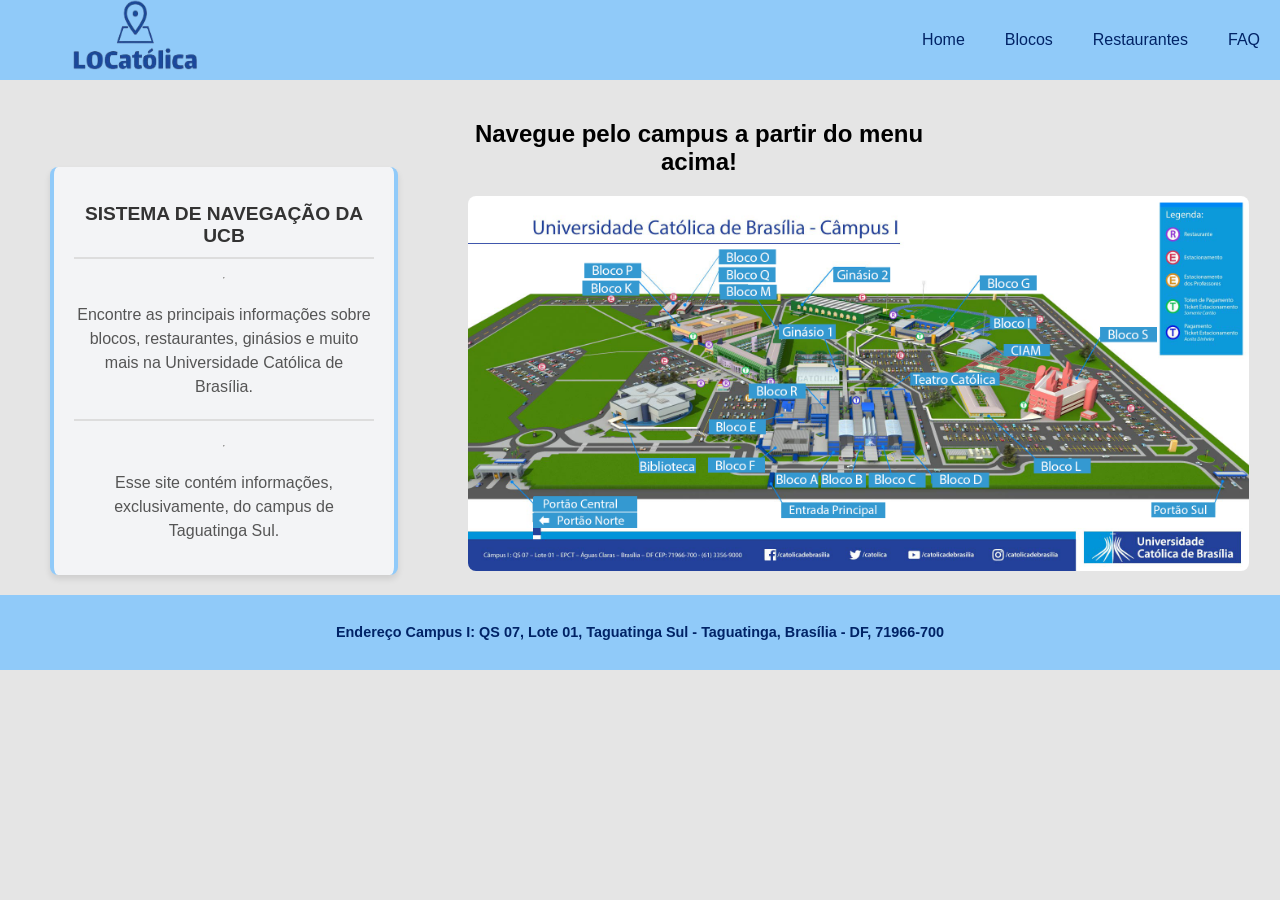
<file: index.html>
<!DOCTYPE html>
<html lang="pt-br">
<head>
    <meta charset="UTF-8">
    <meta name="viewport" content="width=device-width, initial-scale=1.0">
    <title>HOME</title>
    <link rel="stylesheet" href="style.css">
</head>
<body>
    <header >
        <div class="logo">
            <a href="index.html"> <img src="img/logo_locatolica.png" width="230px" height="170px" ></a></div>
        <nav>
          <ul>
            <li><a href="index.html">Home</a></li>
            <li><a href="blocos_teste.html">Blocos</a></li>
            <li><a href="restaurante.html">Restaurantes</a></li>
            <li><a href="#">FAQ</a></li>
          </ul>
        </nav>
      </header>
      <main>
       
        <section class="info-section">
            <center>
          <div class="info-box">
            
            <h2>SISTEMA DE NAVEGAÇÃO DA UCB</h2>
            <hr>
            <p>Encontre as principais informações sobre blocos, restaurantes, ginásios e muito mais na Universidade Católica de Brasília.</p>
            <hr>
            <p>Esse site contém informações, exclusivamente, do campus de Taguatinga Sul.</p>
        
          </div>
        </center>
          <div class="map-box">
            <center><h1 class="titulo">Navegue pelo campus a partir do menu acima!</h1></center>
           <a href="blocos_teste.html">
           <img src="img/mapa_campus.png">
        </a>

          </div>
        </section>
      </main>
      <footer>
        <h4>Endereço Campus I: QS 07, Lote 01, Taguatinga Sul - Taguatinga, Brasília - DF, 71966-700</h4>
      </footer>
</body>
</html>
</file>
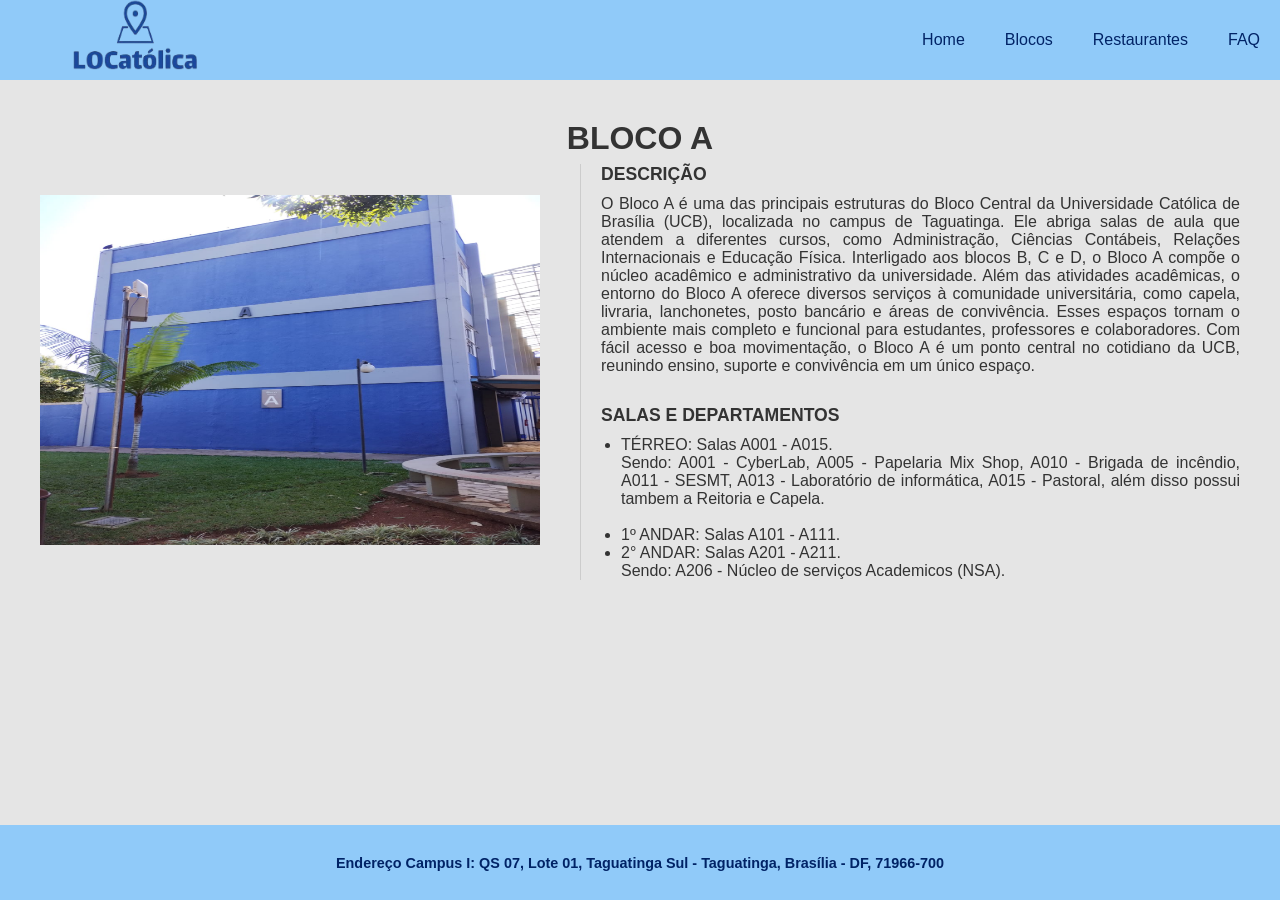
<file: bloco_a.html>
<!DOCTYPE html>
<html lang="pt-br">

<head>
    <meta charset="UTF-8">
    <meta name="viewport" content="width=device-width, initial-scale=1.0">
    <title>LOCatólica</title>
    <link rel="stylesheet" href="style_bloco.css">
</head>

<body>
    <header>
        <div class="logo">
            <div class="logo">
                <a href="index.html"><img src="img/logo_locatolica.png" width="230px" height="170px"></a>
            </div>
        </div>
        <nav>
            <ul>
                <li><a href="index.html">Home</a></li>
                <li><a href="blocos_teste.html">Blocos</a></li>
                <li><a href="restaurante.html">Restaurantes</a></li>
                <li><a href="#">FAQ</a></li>
            </ul>
        </nav>
    </header>






    <h1 class="h1">BLOCO A</h1>
    <main>




        <section class="conteudo">
            <div class="imagem">
                <img src="img/Bloco_A.jpeg" width="500px" height="350px" alt="Imagem do Bloco A">
            </div>

            <div class="informacoes">
                <div class="descricao">
                    <h2>DESCRIÇÃO</h2>
                    <p>O Bloco A é uma das principais estruturas do Bloco Central da Universidade Católica de Brasília
                        (UCB), localizada no campus de Taguatinga. Ele abriga salas de aula que atendem a diferentes
                        cursos, como Administração, Ciências Contábeis, Relações Internacionais e Educação Física.
                        Interligado aos blocos B, C e D, o Bloco A compõe o núcleo acadêmico e administrativo da
                        universidade.

                        Além das atividades acadêmicas, o entorno do Bloco A oferece diversos serviços à comunidade
                        universitária, como capela, livraria, lanchonetes, posto bancário e áreas de convivência. Esses
                        espaços tornam o ambiente mais completo e funcional para estudantes, professores e
                        colaboradores.

                        Com fácil acesso e boa movimentação, o Bloco A é um ponto central no cotidiano da UCB, reunindo
                        ensino, suporte e convivência em um único espaço.</p>
                </div>

                <div class="salas">
                    <h2>SALAS E DEPARTAMENTOS</h2>
                    <ul class="topico">
                        <li>TÉRREO: Salas A001 - A015. <br>
                        Sendo: A001 - CyberLab, A005 - Papelaria Mix Shop, A010 - Brigada de incêndio, A011 - SESMT, A013 - Laboratório de informática, A015 - Pastoral, além disso possui tambem a Reitoria e Capela.</li><br>
                        <li>1º ANDAR: Salas A101 - A111.</li>
                        <li>2° ANDAR: Salas A201 - A211. <br>
                        Sendo: A206 - Núcleo de serviços Academicos (NSA).</li>

                    </ul>
                </div>
        
            </div>
        </section>
    </main>

    <footer>
        <h4>Endereço Campus I: QS 07, Lote 01, Taguatinga Sul - Taguatinga, Brasília - DF, 71966-700</h4>
    </footer>
</body>

</html>
</body>

</html>
</file>
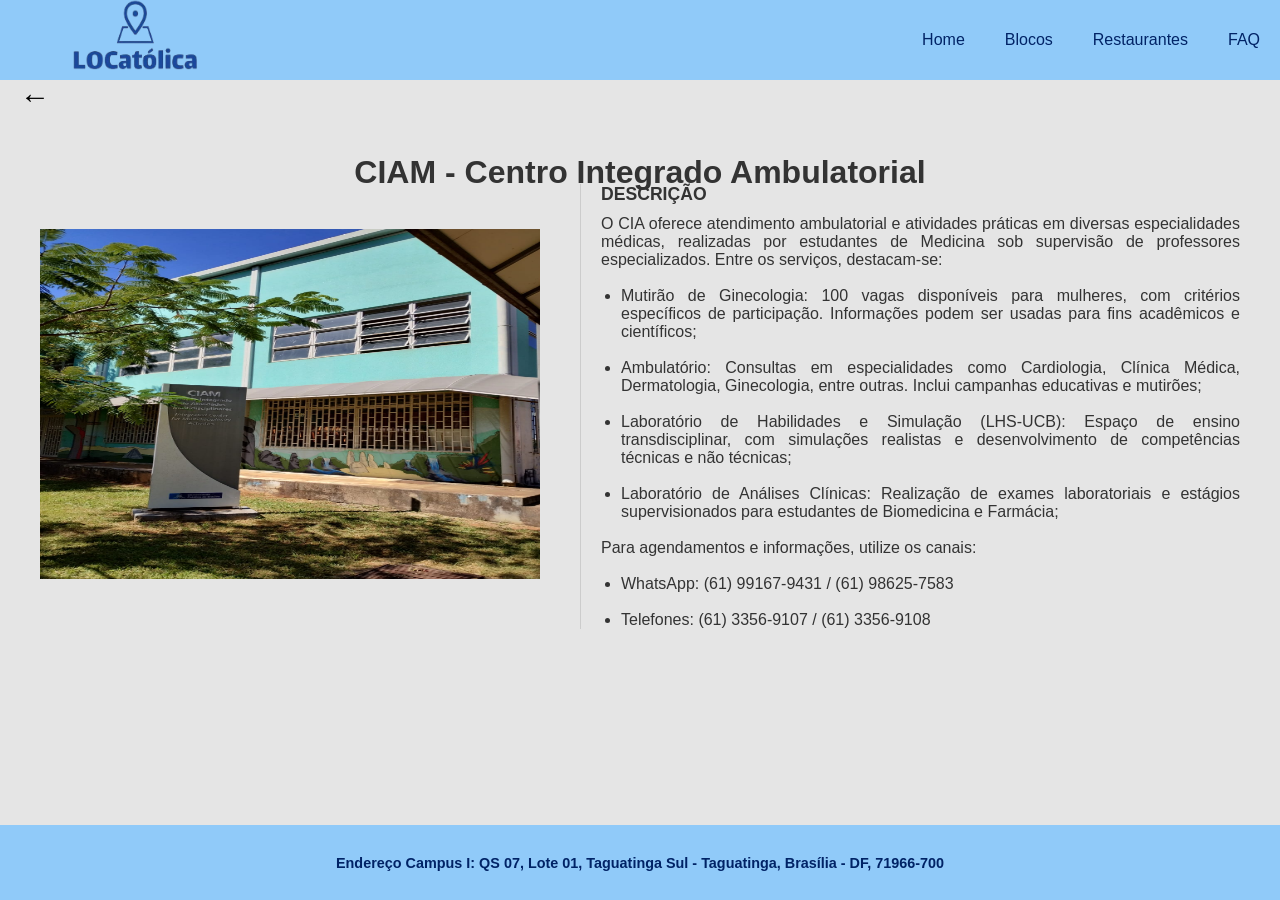
<file: bloco_ciam.html>
<!DOCTYPE html>
<html lang="pt-br">
<head>
    <meta charset="UTF-8">
    <meta name="viewport" content="width=device-width, initial-scale=1.0">
    <title>CIAM</title>
    <link rel="stylesheet" href="style_bloco.css">
</head>
<body>
    <header>
        <div class="logo">
            <div class="logo"> 
                <a href="index.html"><img src="img/logo_locatolica.png" width="230px" height="170px" ></a></div>
        </div>
        <nav>
            <ul>
                <li><a href="index.html">Home</a></li>
                <li><a href="blocos_teste.html">Blocos</a></li>
                <li><a href="restaurante.html"> Restaurantes</a></li>
                <li><a href="#"> FAQ</a></li>
            </ul>
        </nav>
    </header>
    <a href="blocos_teste.html">
    <button class="voltar">←</button>
</a>
    <h1 class="h1">CIAM - Centro Integrado Ambulatorial</h1>
    <main>
        
        
        <section class="conteudo">
            <div class="imagem">
                <img src="img/CIAM.jpeg" width="500px" height="350px" alt="Imagem do Bloco N">
            </div>

            <div class="informacoes">
                <div class="descricao">
                    <h2>DESCRIÇÃO</h2>
                      <p>O CIA oferece atendimento ambulatorial e atividades práticas em diversas especialidades médicas, realizadas por estudantes de Medicina sob supervisão de professores especializados. Entre os serviços, destacam-se:</p><br>
                      <ul class="topico">
                        <li >Mutirão de Ginecologia: 100 vagas disponíveis para mulheres, com critérios específicos de participação. Informações podem ser usadas para fins acadêmicos e científicos;</li><br>
                        <li >Ambulatório: Consultas em especialidades como Cardiologia, Clínica Médica, Dermatologia, Ginecologia, entre outras. Inclui campanhas educativas e mutirões;</li><br>
                        <li>Laboratório de Habilidades e Simulação (LHS-UCB): Espaço de ensino transdisciplinar, com simulações realistas e desenvolvimento de competências técnicas e não técnicas;</li><br>
                        <li>Laboratório de Análises Clínicas: Realização de exames laboratoriais e estágios supervisionados para estudantes de Biomedicina e Farmácia;</li><br>
                    
                    </ul>
                    <p>Para agendamentos e informações, utilize os canais: </p><br>
                    <ul class="topico">
                        <li>WhatsApp: (61) 99167-9431 / (61) 98625-7583</li><br>
                        <li>Telefones: (61) 3356-9107 / (61) 3356-9108</li>
                    </ul>
                </div>
                
                
                    
                </div>
              
            </div>
        </section>
    </main>

    <footer>
        <h4>Endereço Campus I: QS 07, Lote 01, Taguatinga Sul - Taguatinga, Brasília - DF, 71966-700</h4>
    </footer>
    
</body>
</html>
</file>
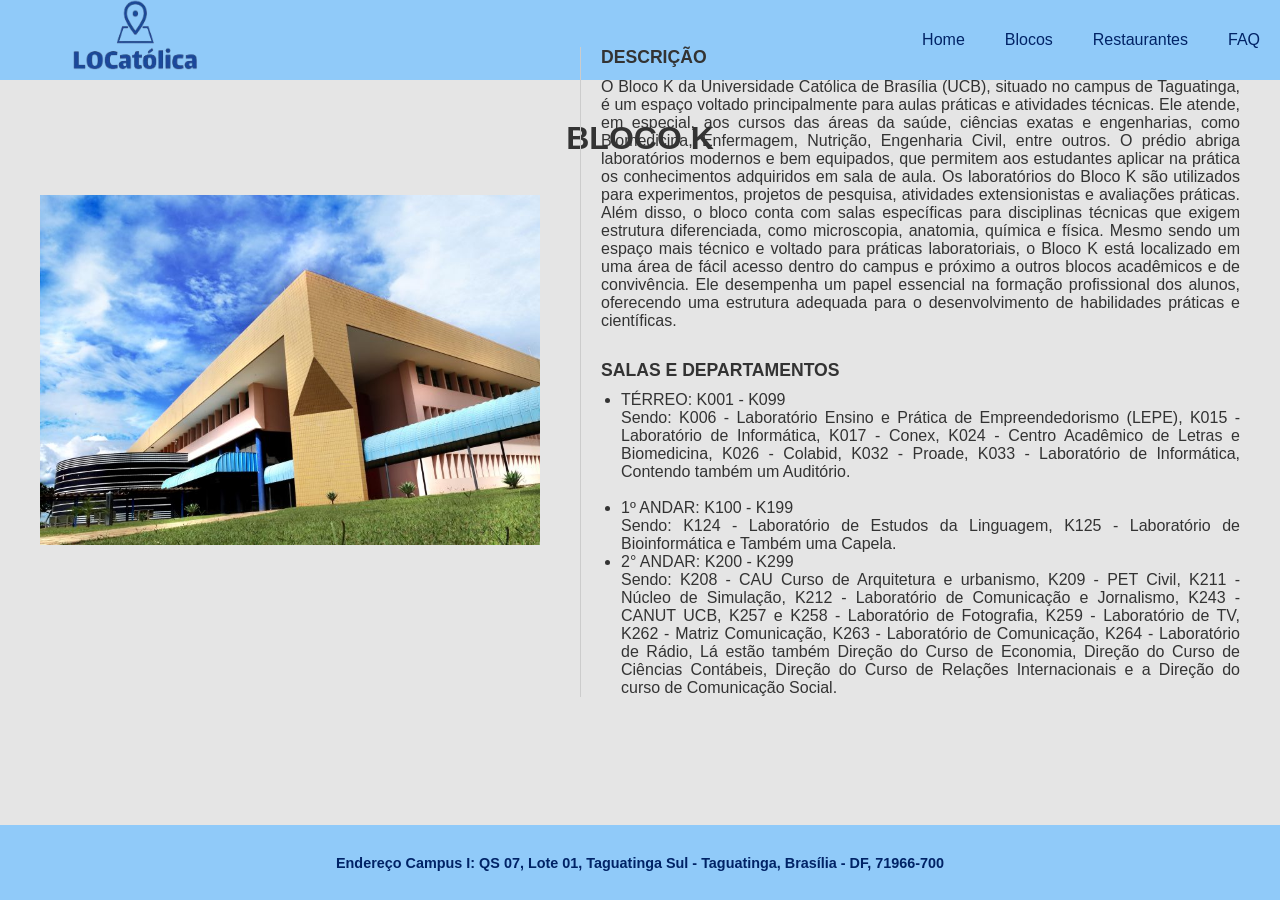
<file: bloco_k.html>
<!DOCTYPE html>
<html lang="pt-br">

<head>
    <meta charset="UTF-8">
    <meta name="viewport" content="width=device-width, initial-scale=1.0">
    <title>LOCatólica</title>
    <link rel="stylesheet" href="style_bloco.css">
</head>

<body>
    <header>
        <div class="logo">
            <div class="logo">
                <a href="index.html"><img src="img/logo_locatolica.png" width="230px" height="170px"></a>
            </div>
        </div>
        <nav>
            <ul>
                <li><a href="index.html">Home</a></li>
                <li><a href="blocos_teste.html">Blocos</a></li>
                <li><a href="restaurante.html">Restaurantes</a></li>
                <li><a href="#">FAQ</a></li>
            </ul>
        </nav>
    </header>






    <h1 class="h1">BLOCO K</h1>
    <main>




        <section class="conteudo">
            <div class="imagem">
                <img src="img/bloco_k.jpeg" width="500px" height="350px" alt="Imagem do Bloco K">
            </div>

            <div class="informacoes">
                <div class="descricao">
                    <h2>DESCRIÇÃO</h2>
                    <p>O Bloco K da Universidade Católica de Brasília (UCB), situado no campus de Taguatinga, é um
                        espaço voltado principalmente para aulas práticas e atividades técnicas. Ele atende, em
                        especial, aos cursos das áreas da saúde, ciências exatas e engenharias, como Biomedicina,
                        Enfermagem, Nutrição, Engenharia Civil, entre outros. O prédio abriga laboratórios modernos e
                        bem equipados, que permitem aos estudantes aplicar na prática os conhecimentos adquiridos em
                        sala de aula.

                        Os laboratórios do Bloco K são utilizados para experimentos, projetos de pesquisa, atividades
                        extensionistas e avaliações práticas. Além disso, o bloco conta com salas específicas para
                        disciplinas técnicas que exigem estrutura diferenciada, como microscopia, anatomia, química e
                        física.

                        Mesmo sendo um espaço mais técnico e voltado para práticas laboratoriais, o Bloco K está
                        localizado em uma área de fácil acesso dentro do campus e próximo a outros blocos acadêmicos e
                        de convivência. Ele desempenha um papel essencial na formação profissional dos alunos,
                        oferecendo uma estrutura adequada para o desenvolvimento de habilidades práticas e científicas.

                    </p>
                </div>

                <div class="salas">
                    <h2>SALAS E DEPARTAMENTOS</h2>
                    <ul class="topico">
                        <li>TÉRREO: K001 - K099 <br>
                        Sendo: K006 - Laboratório Ensino e Prática de Empreendedorismo (LEPE), K015 - Laboratório de Informática, K017 - Conex, K024 - Centro Acadêmico de Letras e Biomedicina, K026 - Colabid, K032 - Proade, K033 - Laboratório de Informática, Contendo também um Auditório.</li><br>
                        <li>1º ANDAR: K100 - K199 <br>
                        Sendo: K124 - Laboratório de Estudos da Linguagem, K125 - Laboratório de Bioinformática e Também uma Capela.</li>
                        <li>2° ANDAR: K200 - K299 <br>
                        Sendo: K208 - CAU Curso de Arquitetura e urbanismo, K209 - PET Civil, K211 - Núcleo de Simulação, K212 - Laboratório de Comunicação e Jornalismo, K243 - CANUT UCB, K257 e K258 - Laboratório de Fotografia, K259 - Laboratório de TV, K262 - Matriz Comunicação, K263 - Laboratório de Comunicação, K264 - Laboratório de Rádio, Lá estão também Direção do Curso de Economia, Direção do Curso de Ciências Contábeis, Direção do Curso de Relações Internacionais e a Direção
                    do curso de Comunicação Social.</li>

                    </ul>
                </div>

            </div>
        </section>
    </main>

    <footer>
        <h4>Endereço Campus I: QS 07, Lote 01, Taguatinga Sul - Taguatinga, Brasília - DF, 71966-700</h4>
    </footer>
</body>

</html>
</body>

</html>
</file>
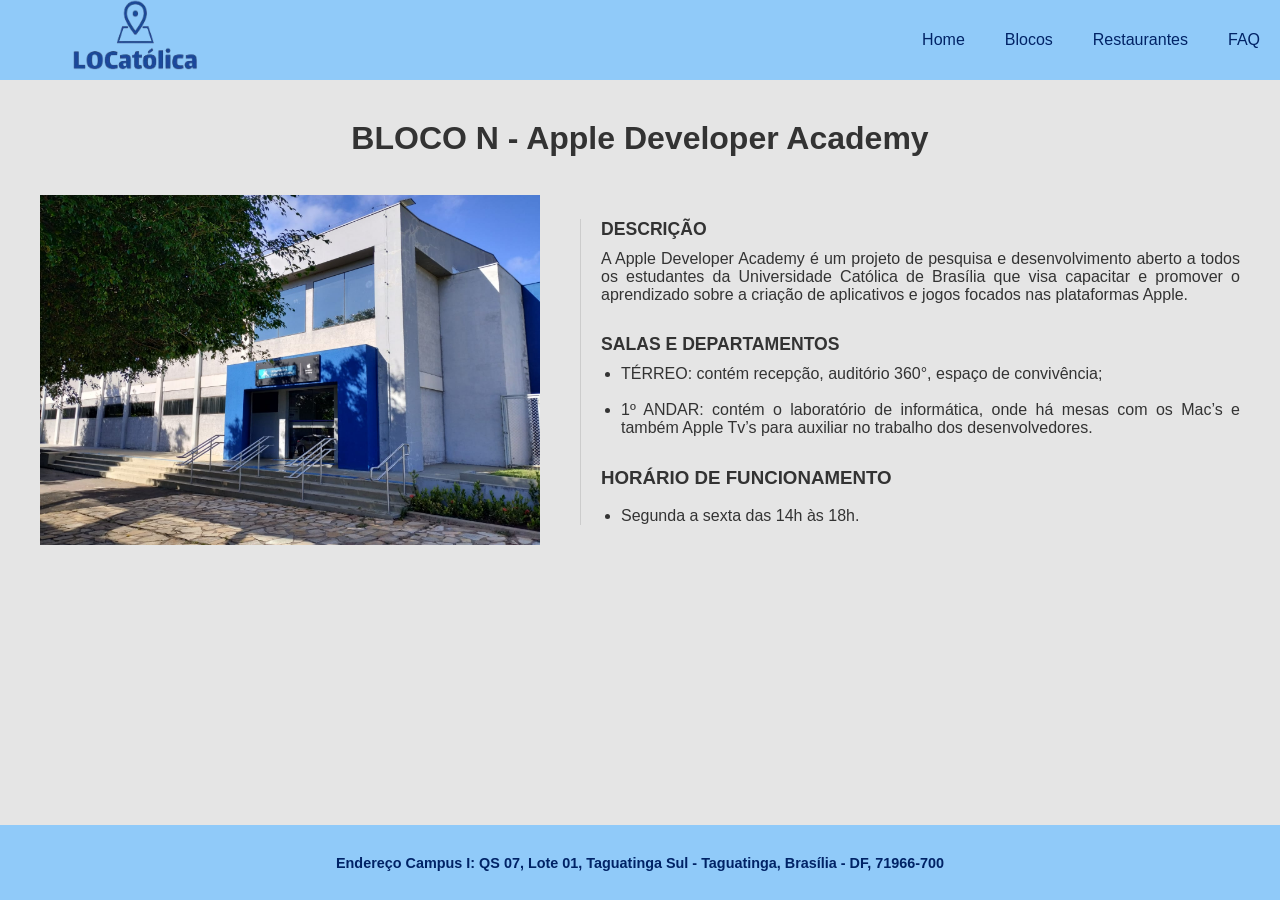
<file: bloco_n.html>
<!DOCTYPE html>
<html lang="pt-br">
<head>
    <meta charset="UTF-8">
    <meta name="viewport" content="width=device-width, initial-scale=1.0">
    <title>Bloco N</title>
    <link rel="stylesheet" href="style_bloco.css">
</head>
<body>
    <header>
        <div class="logo">
            <div class="logo"> 
                <a href="index.html"><img src="img/logo_locatolica.png" width="230px" height="170px" ></a></div>
        </div>
        <nav>
            <ul>
                <li><a href="index.html">Home</a></li>
                <li><a href="blocos_teste.html">Blocos</a></li>
                <li><a href="restaurante.html">Restaurantes</a></li>
                <li><a href="#">FAQ</a></li>
            </ul>
        </nav>
    </header>
   
    <h1 class="h1">BLOCO N - Apple Developer Academy</h1>
    <main>
        
        
        

        <section class="conteudo">
            <div class="imagem">
                <img src="img/Bloco_N.jpeg" width="500px" height="350px" alt="Imagem do Bloco N">
            </div>

            <div class="informacoes">
                <div class="descricao">
                    <h2>DESCRIÇÃO</h2>
                    <p>A Apple Developer Academy é um projeto de pesquisa e desenvolvimento aberto a todos os estudantes da Universidade Católica de Brasília que visa capacitar e promover o aprendizado sobre a criação de aplicativos e jogos focados nas plataformas Apple.</p>
                </div>
                
                <div class="salas">
                    <h2>SALAS E DEPARTAMENTOS</h2>
                    <ul class="topico">
                        <li >TÉRREO: contém recepção, auditório 360°, espaço de convivência; </li><br>
                        <li >1º ANDAR: contém o laboratório de informática, onde há mesas com os Mac’s e também Apple Tv’s para auxiliar no trabalho dos desenvolvedores.</li>
                    
                    </ul>
                </div>
                <div class="horario de funcionamento">
                    <h3>HORÁRIO DE FUNCIONAMENTO</h3><br>
                    <ul class="topico">
                        <li>Segunda a sexta das 14h às 18h. </li>
                    
                    </ul>
                </div>
            </div>
        </section>
    </main>

    <footer>
        <h4>Endereço Campus I: QS 07, Lote 01, Taguatinga Sul - Taguatinga, Brasília - DF, 71966-700</h4>
    </footer>
</body>
</html>
</file>
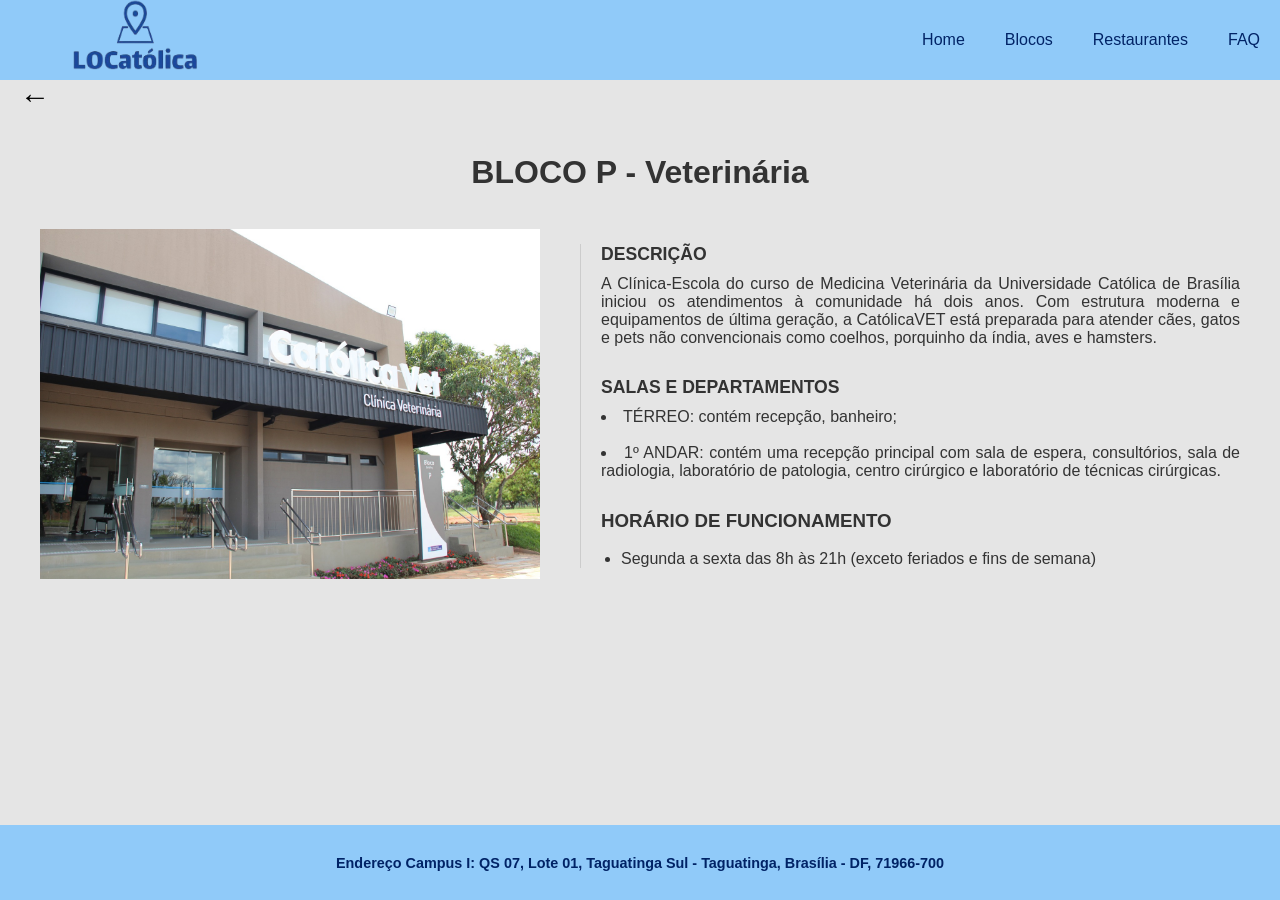
<file: bloco_p.html>
<!DOCTYPE html>
<html lang="pt-br">

<head>
    <meta charset="UTF-8">
    <meta name="viewport" content="width=device-width, initial-scale=1.0">
    <title>Bloco P </title>
    <link rel="stylesheet" href="style_bloco.css">
</head>

<body>
    <header>
        <div class="logo">
                <a href="index.html"><img src="img/logo_locatolica.png" width="230px" height="170px"></a>
        </div>
        <nav>
            <ul>
                <li><a href="index.html">Home</a></li>
                <li><a href="blocos_teste.html">Blocos</a></li>
                <li><a href="restaurante.html">Restaurantes</a></li>
                <li><a href="#">FAQ</a></li>
            </ul>
        </nav>
    </header>
    <a href="blocos_teste.html">
        <button class="voltar">←</button>
    </a>
    <h1 class="h1">BLOCO P - Veterinária </h1>

    <main>

        <section class="conteudo">
            <div class="imagem">
                <img src="img/Bloco_P.jpeg" width="500px" height="350px" alt="Imagem do Bloco P">
            </div>

            <div class="informacoes">
                <div class="descricao">
                    <h2>DESCRIÇÃO</h2>
                    <p>A Clínica-Escola do curso de Medicina Veterinária da Universidade Católica de Brasília iniciou os
                        atendimentos à comunidade há dois anos. Com estrutura moderna e equipamentos de última geração,
                        a CatólicaVET está preparada para atender cães, gatos e pets não convencionais como coelhos,
                        porquinho da índia, aves e hamsters.</p>
                </div>

                <div class="salas">
                    <h2>SALAS E DEPARTAMENTOS</h2>
                    <li>TÉRREO: contém recepção, banheiro; </li> <br>
                    <li>1º ANDAR: contém uma recepção principal com sala de espera, consultórios, sala de radiologia,
                        laboratório de patologia, centro cirúrgico e laboratório de técnicas cirúrgicas.</li>

                    </ul>
                </div>
                <div class="horario de funcionamento">
                    <h3>HORÁRIO DE FUNCIONAMENTO</h3><br>
                    <ul class="topico">
                        <li>Segunda a sexta das 8h às 21h (exceto feriados e fins de semana) </li>

                    </ul>
                </div>
            </div>
        </section>
    </main>

    <footer>
        <h4>Endereço Campus I: QS 07, Lote 01, Taguatinga Sul - Taguatinga, Brasília - DF, 71966-700</h4>
    </footer>
</body>

</html>
</file>
<file: style.css>
body {
    font-family: Arial, sans-serif;
    margin: 0;
    padding: 0;
    box-sizing: border-box;
    background-color: #e5e5e5;
  }
  
  header {
    display: flex;
    justify-content: space-between;
    align-items: center;
    background-color: #90caf9;
    padding: 0px 20px;
    height: 80px;
  }
  
  header .logo {
    font-size: 1.5rem;
    font-weight: bold;
    color: #002366;
  }
  
  header nav ul {
    list-style: none;
    display: flex;
    gap: 40px;
    margin: 0;
    padding: 0;
  }
  
  header nav ul li a {
    text-decoration: none;
    color: #002366;
    font-size: 1rem;
  }
  
  main {
    padding: 20px;
    display: flex;
    justify-content: space-between;
    flex-wrap: wrap;
  }
  
  .info-section {
    display: flex;
    gap: 20px;
    flex-wrap: wrap;
  }
  
  .info-box {
    background-color: #f3f4f6;
    padding: 20px;
    border-radius: 8px;
    box-shadow: 0 4px 6px rgba(0, 0, 0, 0.1);
    max-width: 300px;
    margin: 0 auto; /* Centraliza horizontalmente */
    position: relative; /* Necessário para centralizar verticalmente */
    top: 57%; /* Move para o meio da página */
    transform: translateY(-50%); /* Ajusta a posição para o centro exato */
    border-left: 4px solid #90caf9; /* Linha decorativa na lateral esquerda */
    border-right: 4px solid #90caf9; /* Linha decorativa na lateral direita */
    margin-right: 20px; /* Distância da caixa até o mapa */
    margin-left: 30px;
    display: flex;
    flex-direction: column;
    gap: 0px; /* Espaço entre título e parágrafos */
    height: 368px;


}

.info-box h2 {
    font-size: 1.2rem;
    margin-bottom: 10px;
    color: #333;
    text-align: center; /* Centraliza o texto do título */
    border-bottom: 2px solid #ddd; /* Linha inferior do título */
    padding-bottom: 10px; /* Espaçamento interno do título */

}

.info-box p {
    font-size: 1rem;
    line-height: 1.5;
    color: #555;
    align-items: center; /* Centraliza horizontalmente */
    text-align: center; /* Centraliza o texto */
    border-bottom: 2px solid #ddd; /* Linha inferior do título */
    padding-bottom: 20px; /* Espaçamento interno do título */


}
.info-box p:last-child {
    border-bottom: none;
    margin-bottom: 0;
    padding-bottom: 0;
}


  
  .map-box {
    flex: 1;
  }
  
  .map-box h2 {
    font-size: 1.2rem;
    margin-bottom: 10px;
    color: #333;
    
  }
  
  .map-box img {
    max-width: 95%;
    border-radius: 8px;
    margin-left: 30px;

  }

  .titulo{
    margin-right: 300px;
    text-align: center;
  }
  
  footer {
    background-color: #90caf9;
    text-align: center;
    padding: 10px 0;
    color: #002366;
    font-size: 0.9rem;
    height: 55px;
  }

  @media (max-width: 768px) {
    .container {
      flex-direction: column;
    }
  }
</file>
<file: style_bloco.css>
* {
    margin: 0;
    padding: 0;
    box-sizing: border-box;
}

html, body {
    height: 100%;
}

body {
    font-family: Arial, sans-serif;
    background-color: #e5e5e5;
    color: #333;
    display: flex;
    flex-direction: column;
    justify-content: space-between;
    
}

header {
    display: flex;
    justify-content: space-between;
    align-items: center;
    background-color: #90caf9;
    padding: 0px 20px;
    height: 80px;
}

header .logo {
    font-size: 1.5rem;
    font-weight: bold;
    color: #002366;
}

header nav ul {
    list-style: none;
    display: flex;
    gap: 40px;
    margin: 0;
    padding: 0;
}

header nav ul li a {
    text-decoration: none;
    color: #002366;
    font-size: 1rem;
}

main {
    padding: 20px;
    display: flex;
    justify-content: space-between;
    flex-wrap: wrap;
    flex: 1;
}

.voltar {
    font-size: 30px;
    background: none;
    border: none;
    cursor: pointer;
    margin-left: 20px;
}

h1 {
    text-align: center;
    margin-top: 40px;
}

.conteudo {
    display: flex;
    gap: 40px;
    padding: 20px;
    border-radius: 8px;
    padding-left: 20px; /* Ajuste conforme preferir */
    height: 390px;
    justify-content: center; /* Centraliza horizontalmente */
    align-items: center; /* Centraliza verticalmente */
}

.informacoes {
    display: flex;
    flex-direction: column;
    gap: 30px;
    border-left: 1px solid #ccc;
    padding-left: 20px;
    text-align: justify;
}

.descricao h2, .salas h2 {
    font-size: 1.1rem;
    margin-bottom: 10px;
}

.topico {
    padding-left: 20px; /* Ajuste conforme preferir */
}

footer {
    background-color: #90caf9;
    text-align: center;
    padding: 10px 0;
    color: #002366;
    font-size: 0.9rem;
    height: 75px;
}

h4{
    margin-top: 20px;
}

@media (max-width: 768px) {
    .container {
        flex-direction: column;
    }
}
</file>
